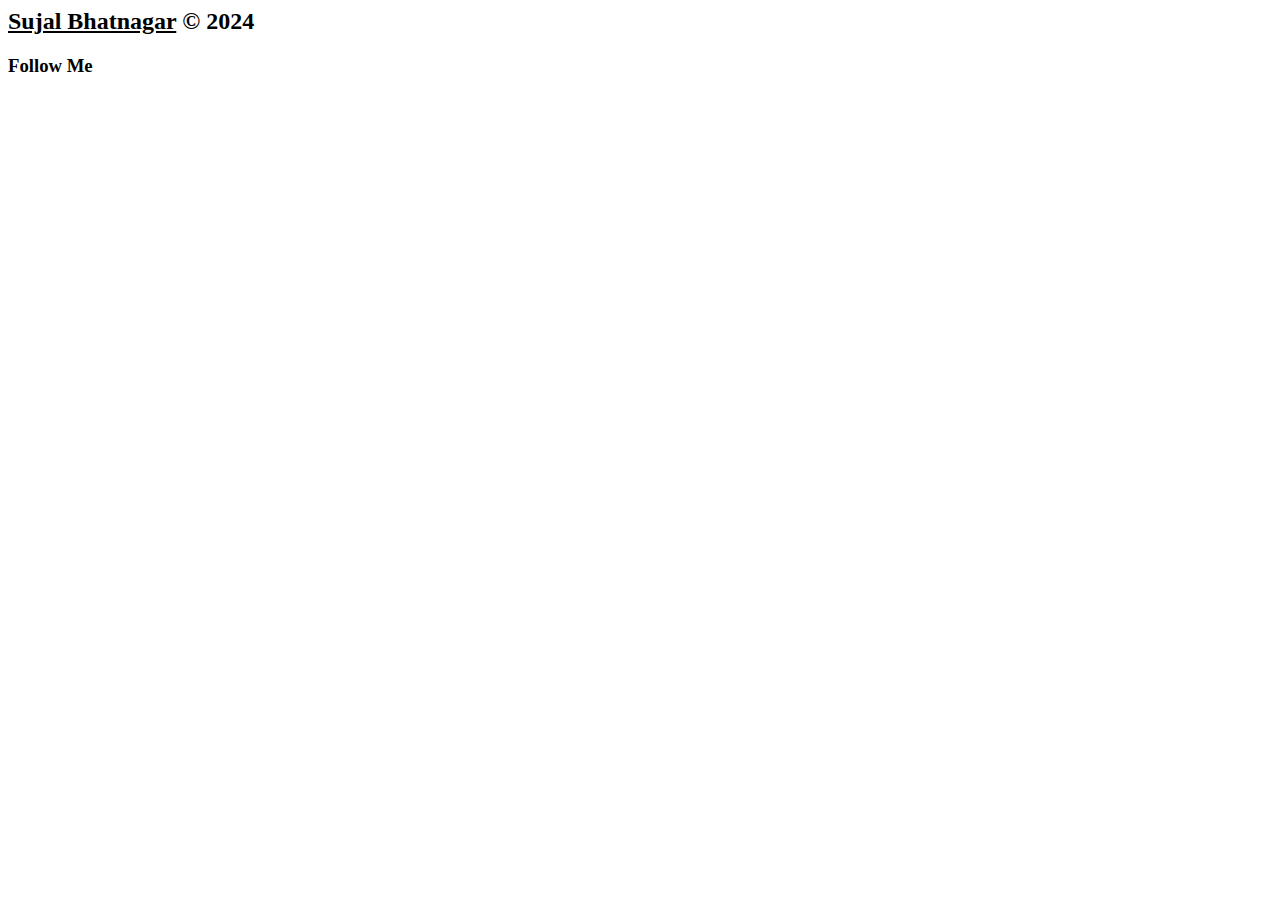
<file: footer.html>
<!-- footer starts -->
<html>

<body>
    <footer class="footer">
        <div>
            <div class="footer-content">
                <h2><a href="index.html" style="color: inherit;">Sujal Bhatnagar</a> &copy 2024</h2>
                <div class="social-links">
                    <h3>Follow Me</h3>
                    <a href="https://github.com/sujalB03" target="_blank"><i
                            class="fa-brands fa-github github-icon"></i></i></a>

                    <a href="http://linkedin.com/in/sujal-bhatnagar/" target="_blank"><i
                            class="fa-brands fa-linkedin linkedin-icon"></i></a>


                </div>
            </div>
        </div>
    </footer>
</body>

</html>
<!-- footer starts -->
</file>
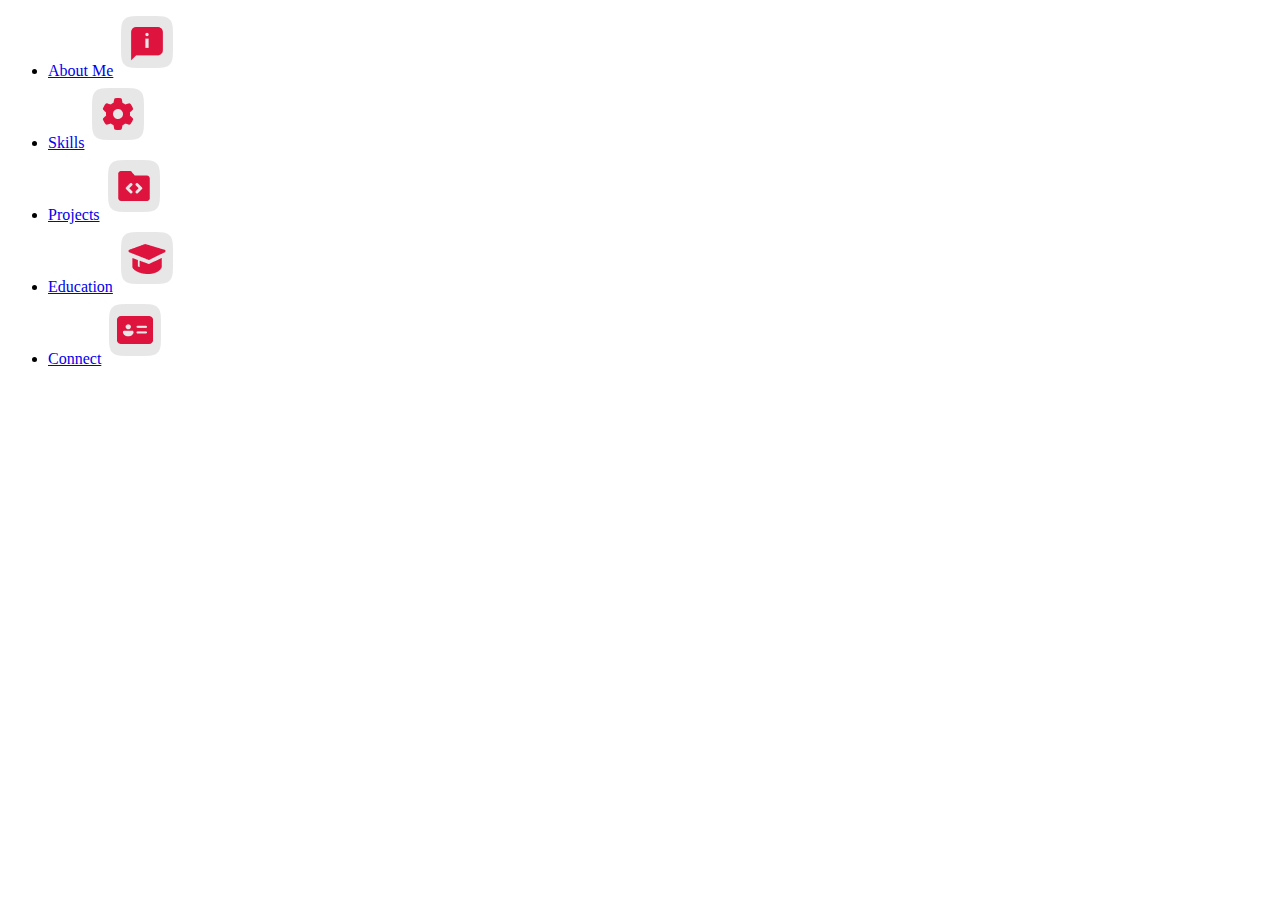
<file: nav.html>
<!-- navbar starts -->
<html>

<body>
    <div id="menu-bar" class="fas fa-bars"></div>

    <nav class="side-navbar sidebar navbar">
        <ul class="navbar-list">
            <li><a href="index.html#about"><span class="nav-text">About Me</span><img class="nav-icon"
                        src="Sidebar/About me.png" alt=""></a></li>
            <li><a href="index.html#skills"><span class="nav-text">Skills</span><img class="nav-icon"
                        src="Sidebar/Skills.png" alt=""></a></li>
            <li><a href="index.html#projects"><span class="nav-text">Projects</span><img class="nav-icon"
                        src="Sidebar/Projects.png" alt=""></a></li>
            <li><a href="index.html#education"><span class="nav-text">Education</span><img class="nav-icon"
                        src="Sidebar/Education.png" alt=""></a></li>
            <!-- <li><a href="#certifications"><span class="nav-text">Certifications</span><img class="nav-icon"
                        src="Sidebar/Certification.png" alt=""></a></li>
                        -->
            <li><a href="index.html#contact"><span class="nav-text">Connect</span><img class="nav-icon"
                        src="Sidebar/Connect.png" alt=""></a></li>
        </ul>
    </nav>
    <!-- </nav> -->
    <script>
        let menu = document.querySelector('#menu-bar');
        let navbar = document.querySelector('nav');
        menu.onclick = () => {
            menu.classList.toggle('fa-times');
            navbar.classList.toggle('active');
        }
        window.onscroll = () => {
            menu.classList.remove('fa-times');
            navbar.classList.remove('active');
        }
    </script>
</body>

</html>
</file>
